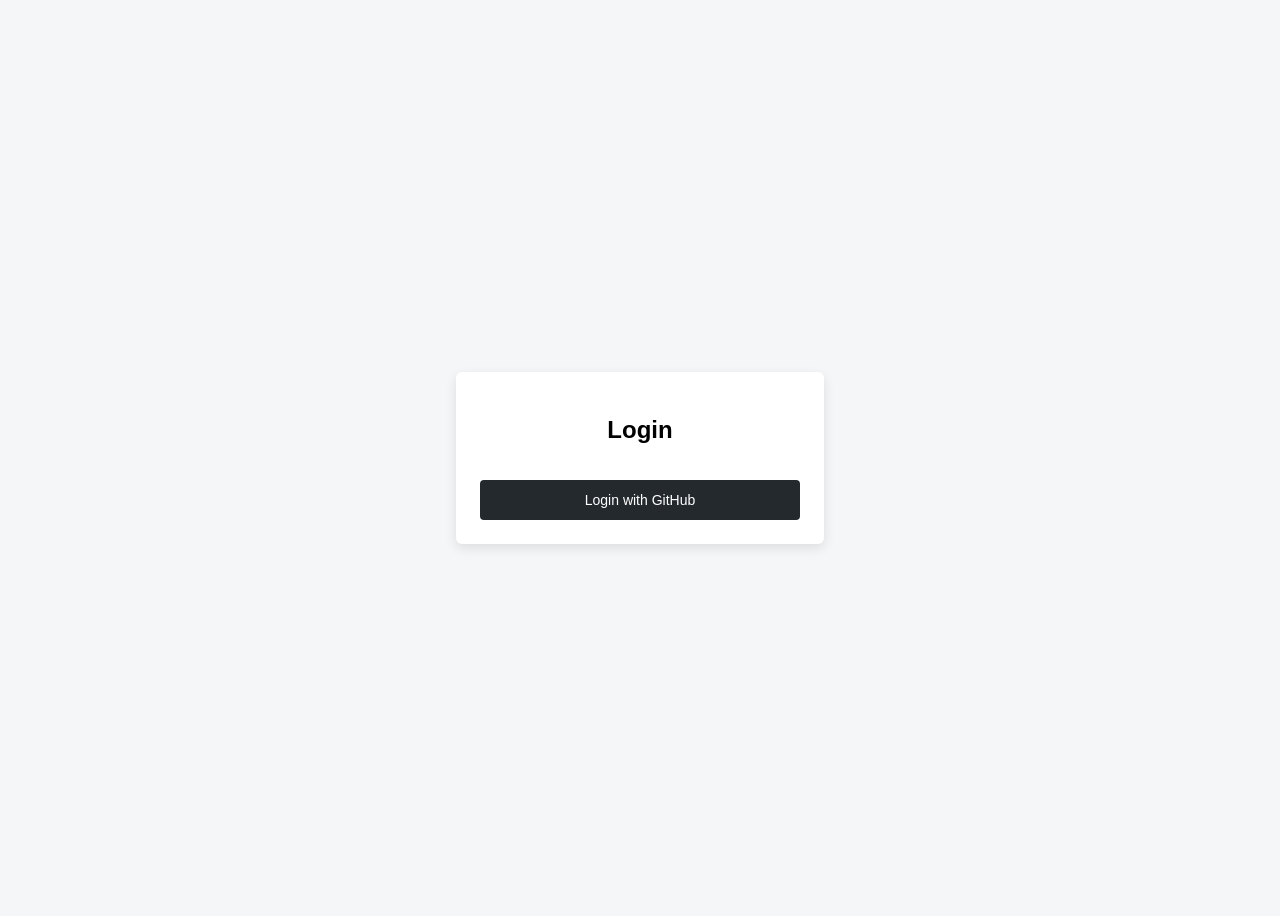
<file: frontend/login.html>
<!DOCTYPE html>
<html lang="en">
<head>
  <meta charset="UTF-8" />
  <title>Login</title>
  <style>
    body {
      font-family: Arial, sans-serif;
      background: #f4f6f8;
      display: flex;
      justify-content: center;
      align-items: center;
      height: 100vh;
    }

    .login-box {
      background: white;
      padding: 24px;
      width: 320px;
      border-radius: 6px;
      box-shadow: 0 4px 12px rgba(0,0,0,0.1);
      text-align: center;
    }

    button {
      width: 100%;
      margin-top: 16px;
      padding: 12px;
      background: #24292e;
      color: white;
      border: none;
      border-radius: 4px;
      cursor: pointer;
      font-size: 14px;
    }
  </style>
</head>

<body>
  <div class="login-box">
    <h2>Login</h2>

    <a href="/.auth/login/github">
      <button>Login with GitHub</button>
    </a>
  </div>
</body>
</html>
</file>
